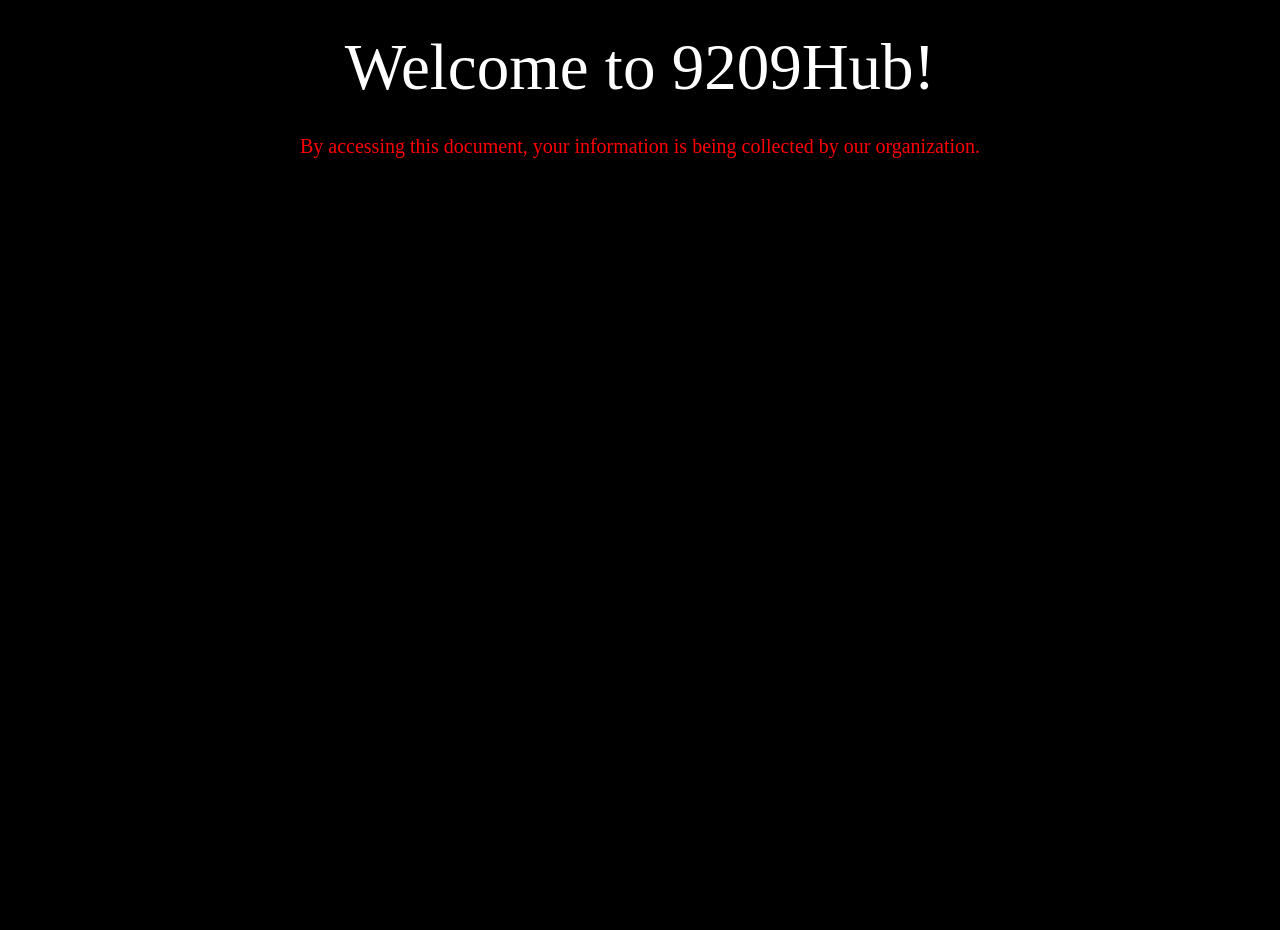
<file: index.html>
<!DOCTYPE html>

<html>
    <meta charset="utf-8"/>
    <title>9209Hub - Home</title>
    <link rel="stylesheet" href="style.css">
    <link rel="icon" href="img/9209icon.png">
</html>

<body>

<section class="title">
    <p>Welcome to 9209Hub!</p>
</section>

<section class="second">
    <p>By accessing this document, your information is being collected by our organization.</p>
</section>

<script src="script.js"></script>

</body>
</file>
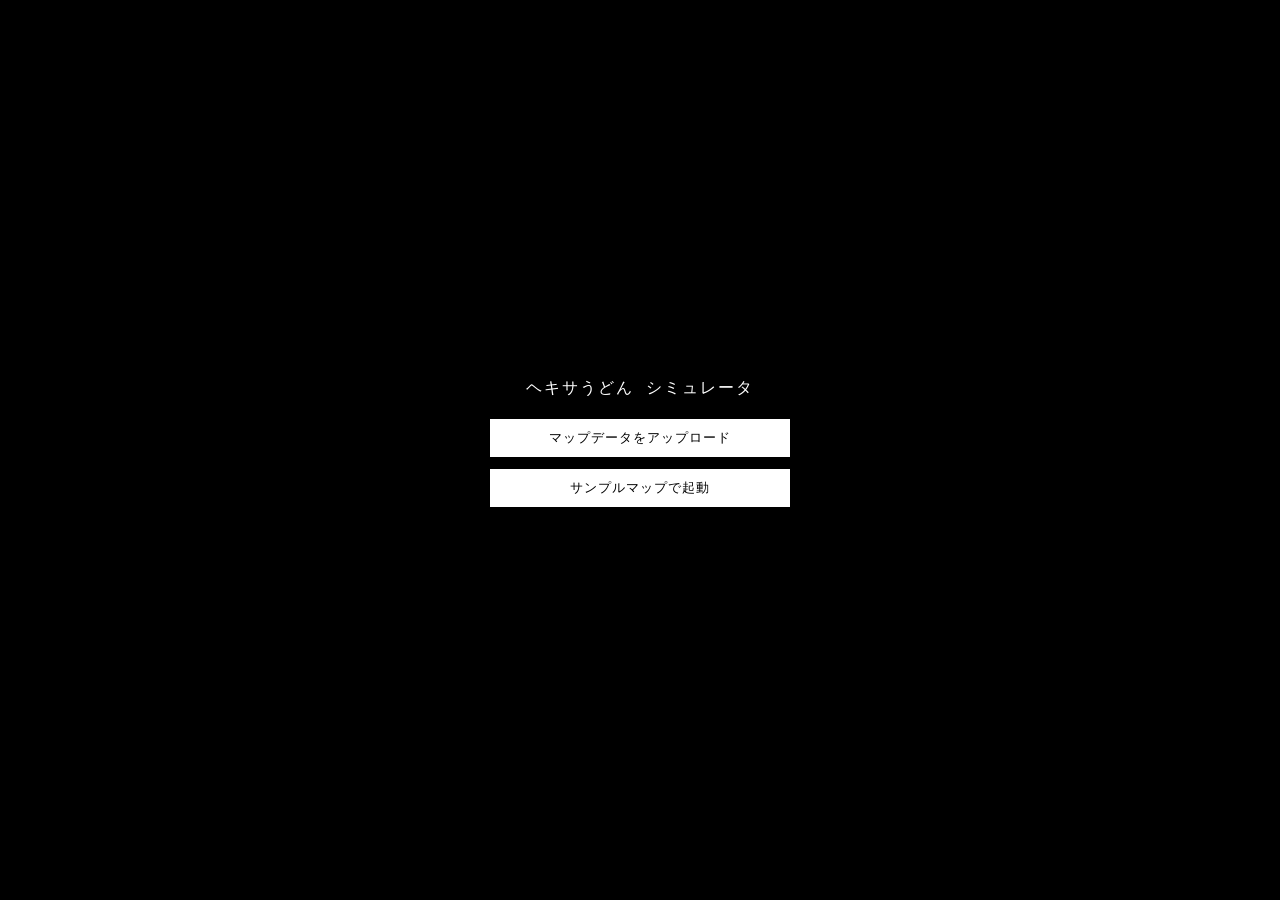
<file: classified/procon2026/index.html>
<!DOCTYPE html>
<html lang="ja">
<head>
  <meta charset="utf-8"/>
  <meta name="viewport" content="width=device-width, initial-scale=1.0">
  <meta property="og:title" content="ヘキサうどん シミュレータ"/>
  <meta property="og:description" content="第37回高専プロコン競技部門『ヘキサうどん』を公式ルール準拠で実行するツール(単一チーム版)"/>
  <title>ヘキサうどん シミュレータ</title>
  <link rel="stylesheet" href="style.css">
</head>
<body>

  <!-- ======== 1. 起動画面 ======== -->
  <div id="screen-start" class="screen">
    <div class="center-col">
      <div class="app-title">ヘキサうどん シミュレータ</div>
      <button class="start-btn" style="position: relative;">
        マップデータをアップロード
        <input type="file" id="map-file-input" accept=".json" class="ghost-file">
      </button>
      <button class="start-btn" id="btn-sample">サンプルマップで起動</button>
      <div id="start-error" class="error-text"></div>
    </div>
  </div>

  <!-- ======== 2. モード選択画面 ======== -->
  <div id="screen-mode" class="screen">
    <div class="center-col">
      <div class="app-title">入力モード選択</div>
      <button class="start-btn" id="btn-mode-json">JSONアップロード モード</button>
      <button class="start-btn" id="btn-mode-gui">GUI操作 モード</button>
      <label class="opt-check">
        <input type="checkbox" id="chk-custom-place"> エージェント初期位置をカスタム配置する
      </label>
      <div class="hint">※カスタム配置でもルール制約(非スポット平地・重複不可)は強制されます</div>
    </div>
  </div>

  <!-- ======== 3a. カスタム配置画面 ======== -->
  <div id="screen-place" class="screen">
    <div class="layout">
      <div class="left-col">
        <div class="map-zone"><canvas id="place-canvas"></canvas></div>
      </div>
      <div class="ui-zone">
        <div class="panel">
          <div class="panel-title">初期位置カスタム配置</div>
          <div class="panel-body">
            マップ上のセルをクリックして<br>
            エージェントを順番に配置してください。<br>
            配置できるのは <b>スポットのない平地</b> のみで、<br>
            重複配置はできません。
          </div>
        </div>
        <div class="panel">
          <div class="panel-title">配置状況</div>
          <div class="panel-body" id="place-list"></div>
        </div>
        <button class="action-btn" id="btn-place-reset">配置をリセット</button>
        <button class="action-btn" id="btn-place-confirm" disabled>配置を確定</button>
        <div id="place-error" class="error-text"></div>
      </div>
    </div>
  </div>

  <!-- ======== 3b. タイプ選択画面 ======== -->
  <div id="screen-type" class="screen">
    <div class="layout">
      <div class="left-col">
        <div class="map-zone">
          <canvas id="type-canvas"></canvas>
          <div id="type-overlay"></div>
        </div>
      </div>
      <div class="ui-zone">
        <div class="panel">
          <div class="panel-title">エージェントタイプ選択</div>
          <div class="panel-body">
            マップ上の各エージェントのセルで<br>
            「巡回」または「補給」を選択してください。<br><br>
            未選択のまま確定した場合、<br>
            そのエージェントは <b>巡回車</b> になります(公式Q53)。<br>
            確定後の変更はできません。
          </div>
        </div>
        <div class="panel">
          <div class="panel-title">選択状況</div>
          <div class="panel-body" id="type-list"></div>
        </div>
        <button class="action-btn" id="btn-type-confirm">タイプを確定して試合開始</button>
      </div>
    </div>
  </div>

  <!-- ======== 4. 行動計画入力画面 ======== -->
  <div id="screen-plan" class="screen">
    <div class="layout">
      <div class="left-col">
        <div class="map-zone"><canvas id="plan-canvas"></canvas></div>
      </div>
      <div class="ui-zone">
        <div class="panel">
          <div class="panel-title" id="plan-day-title">Day 1 開始</div>
          <div class="panel-body" id="plan-day-info"></div>
        </div>

        <!-- JSONアップロードモード -->
        <div class="panel" id="plan-json-panel">
          <div class="panel-title">行動計画の提出 (JSON)</div>
          <div class="panel-body">
            <button class="start-btn small" style="position: relative;">
              計画ファイルを選択
              <input type="file" id="plan-file-input" accept=".json" class="ghost-file">
            </button>
            <div class="hint">またはテキストで貼り付け:</div>
            <textarea id="plan-textarea" class="plan-text" rows="7" spellcheck="false"
              placeholder='[&#10;  [2, 2, -12],&#10;  [-16],&#10;  [0, 1, -10],&#10;  [5, 5, -2]&#10;]'></textarea>
          </div>
        </div>

        <!-- GUI操作モード -->
        <div class="panel" id="plan-gui-panel">
          <div class="panel-title">行動計画の作成 (GUI)</div>
          <div class="panel-body">
            <div class="hint">エージェントを選択→隣接セルをクリックで移動追加</div>
            <div id="gui-agent-list"></div>
            <div class="gui-controls">
              <input type="number" id="gui-wait-num" min="1" value="1">
              <button class="mini-btn" id="btn-gui-wait">待機追加</button>
              <button class="mini-btn" id="btn-gui-fill">残りを待機で埋める</button>
              <button class="mini-btn" id="btn-gui-undo">1手戻す</button>
            </div>
            <div class="hint">計画JSON(確認用):</div>
            <textarea id="gui-json-view" class="plan-text" rows="4" readonly></textarea>
            <button class="mini-btn" id="btn-gui-download">計画JSONをダウンロード</button>
          </div>
        </div>

        <button class="action-btn" id="btn-plan-submit">計画を提出</button>
        <div id="plan-error" class="error-text"></div>

        <div class="panel">
          <div class="panel-title">セル詳細 (クリックで選択)</div>
          <div class="panel-body" id="plan-cell-detail">セルをクリックすると詳細を表示します。</div>
        </div>
      </div>
    </div>
  </div>

  <!-- ======== 5. 再生画面 ======== -->
  <div id="screen-play" class="screen">
    <div class="layout">
      <div class="left-col">
        <div id="status-bar">
          <span id="st-day"></span>
          <span id="st-step"></span>
          <span id="st-next"></span>
          <div class="bar day-bar"><div class="bar-fill" id="st-day-fill"></div></div>
        </div>
        <div class="map-zone" id="play-map-zone"><canvas id="play-canvas"></canvas></div>
        <div id="control-bar">
          <button class="action-btn big" id="btn-next-phase"></button>
          <button class="action-btn" id="btn-skip-day">この日を最後まで進める ▶▶</button>
          <button class="action-btn" id="btn-day-end" style="display:none;"></button>
        </div>
      </div>

      <div class="ui-zone">
        <div class="panel">
          <div class="panel-title" id="brand-title">獲得済み系列</div>
          <div class="panel-body badge-row" id="brand-badges"></div>
        </div>
        <div class="panel">
          <div class="panel-title">エージェント</div>
          <div class="panel-body" id="agent-panel"></div>
        </div>
        <div class="panel">
          <div class="panel-title">スポット在庫</div>
          <div class="panel-body" id="spot-panel"></div>
        </div>
        <div class="panel">
          <div class="panel-title">セル詳細 (クリックで選択)</div>
          <div class="panel-body" id="play-cell-detail">セルをクリックすると詳細を表示します。</div>
        </div>
        <div class="panel log-panel">
          <div class="panel-title">イベントログ (新しい順)</div>
          <div class="panel-body" id="log-body"></div>
        </div>
      </div>
    </div>
  </div>

  <!-- ======== 6. 終了サマリ画面 ======== -->
  <div id="screen-result" class="screen">
    <div class="center-col wide">
      <div class="app-title">試合終了</div>
      <div class="result-scroll">
        <div class="panel">
          <div class="panel-title">最終結果</div>
          <div class="panel-body" id="result-summary"></div>
        </div>
        <div class="panel">
          <div class="panel-title">エージェント別成績</div>
          <div class="panel-body" id="result-agents"></div>
        </div>
        <div class="panel">
          <div class="panel-title">日別ログ</div>
          <div class="panel-body" id="result-days"></div>
        </div>
      </div>
      <div class="btn-row">
        <button class="start-btn" id="btn-reset-same">同じマップでリセット (タイプ選択から)</button>
        <button class="start-btn" id="btn-reset-all">別のマップを読み込む</button>
      </div>
    </div>
  </div>

  <script src="sim.js"></script>
  <script src="render.js"></script>
  <script src="ui.js"></script>
</body>
</html>
</file>
<file: style.css>
html{
    height: 100%;
}

body{
    font-family: serif;
    height: 100%;
    margin: 0;
    text-align: center;
    background-color: black;
    color: white;
}

.title p{
    margin: 30px;
    font-size: 65px;
}

.second p{
    font-size: 20px;
    color: red;
}
</file>
<file: classified/procon2026/style.css>
* {
  margin: 0;
  padding: 0;
  box-sizing: border-box;
}

body {
  background: #000;
  color: #fff;
  font-family: 'Courier New', monospace;
  height: 100vh;
  overflow: hidden;
}

/* ---- 画面共通 ---- */
.screen {
  display: none;
  position: absolute;
  inset: 0;
}
.screen.active { display: block; }

.center-col {
  height: 100%;
  display: flex;
  flex-direction: column;
  align-items: center;
  justify-content: center;
  gap: 12px;
}
.center-col.wide {
  width: 660px;
  max-width: 95vw;
  margin: 0 auto;
  justify-content: flex-start;
  padding: 24px 0 12px;
}
.result-scroll {
  display: flex;
  flex-direction: column;
  gap: 8px;
  width: 100%;
  /* 例外: 最大10日分の詳細データを欠落なく確認できるよう、結果画面のみ縦スクロールを許可 */
  overflow-y: auto;
  flex: 1 1 auto;
  min-height: 0;
}

.app-title {
  font-size: 16px;
  letter-spacing: 2px;
  margin-bottom: 8px;
}

.start-btn {
  width: 300px;
  padding: 10px 0;
  background: #fff;
  color: #000;
  border: none;
  font-family: 'Courier New', monospace;
  font-size: 13px;
  cursor: pointer;
  letter-spacing: 1px;
  text-align: center;
}
.start-btn.small { width: 100%; padding: 6px 0; font-size: 12px; }
.start-btn:active { background: #ccc; }

.ghost-file {
  position: absolute;
  inset: 0;
  opacity: 0;
  cursor: pointer;
  width: 100%;
  height: 100%;
}

.opt-check { font-size: 12px; color: #ccc; cursor: pointer; }
.hint { font-size: 11px; color: #777; margin: 3px 0; }

/* ---- 2カラムレイアウト ---- */
.layout { display: flex; height: 100%; }

.left-col {
  flex: 1 1 auto;
  min-width: 0;
  display: flex;
  flex-direction: column;
}

/* マップゾーン: 領域固定・セルサイズ側を調整(仕様Q23) */
.map-zone {
  position: relative;
  flex: 1 1 auto;
  min-height: 0;
  background: #000;
  border-right: 1px solid #333;
}
.map-zone canvas { display: block; width: 100%; height: 100%; }

/* UIゾーン */
.ui-zone {
  width: 400px;
  flex: 0 0 400px;
  height: 100%;
  padding: 6px;
  display: flex;
  flex-direction: column;
  gap: 6px;
  overflow: hidden; /* スクロール不許可(仕様Q24) */
}

.panel {
  border: 1px solid #444;
  background: #0a0a0a;
  flex-shrink: 0;
}
.panel-title {
  background: #1a1a1a;
  font-size: 11px;
  padding: 3px 6px;
  color: #aaa;
  border-bottom: 1px solid #333;
}
.panel-body {
  padding: 5px 6px;
  font-size: 11px;
  line-height: 1.6;
}
.log-panel {
  flex: 1 1 auto;
  min-height: 40px;
  display: flex;
  flex-direction: column;
}
.log-panel .panel-body {
  overflow: hidden;
  color: #9c9;
  font-size: 10px;
  line-height: 1.5;
}
.log-head { color: #888; margin-top: 2px; }

/* ステータスバー / コントロールバー */
#status-bar {
  height: 34px;
  flex: 0 0 34px;
  display: flex;
  align-items: center;
  gap: 18px;
  padding: 0 10px;
  font-size: 12px;
  border-bottom: 1px solid #333;
  border-right: 1px solid #333;
}
#control-bar {
  height: 48px;
  flex: 0 0 48px;
  display: flex;
  align-items: center;
  justify-content: center;
  gap: 10px;
  border-top: 1px solid #333;
  border-right: 1px solid #333;
}

.action-btn {
  background: #fff;
  color: #000;
  border: none;
  font-family: 'Courier New', monospace;
  font-size: 12px;
  padding: 6px 14px;
  cursor: pointer;
}
.action-btn.big { font-size: 13px; padding: 8px 20px; }
.action-btn:disabled { background: #555; color: #999; cursor: default; }
.action-btn:active:not(:disabled) { background: #ccc; }

.mini-btn {
  background: #222;
  color: #ddd;
  border: 1px solid #555;
  font-family: 'Courier New', monospace;
  font-size: 11px;
  padding: 3px 8px;
  cursor: pointer;
}
.mini-btn:active { background: #444; }

/* ---- バー類 ---- */
.bar {
  background: #222;
  border: 1px solid #444;
  height: 8px;
  position: relative;
}
.bar-fill { background: #fff; height: 100%; width: 0%; }
.day-bar { width: 180px; }
.fuel-bar { width: 64px; display: inline-block; vertical-align: middle; flex-shrink: 0; }
.stock-bar { width: 56px; display: inline-block; vertical-align: middle; flex-shrink: 0; }
.sum-bar { width: 90px; display: inline-block; vertical-align: middle; flex-shrink: 0; }

/* ---- エージェント / スポット表示 ---- */
.agent-row, .spot-row {
  display: flex;
  align-items: center;
  gap: 5px;
  padding: 2px 0;
  white-space: nowrap;
  overflow: hidden;
}
.agent-icon {
  display: inline-flex;
  align-items: center;
  justify-content: center;
  width: 18px;
  height: 18px;
  border-radius: 50%;
  font-size: 10px;
  font-weight: bold;
  color: #000;
  flex-shrink: 0;
}
.agent-icon.patrol { background: #4fc3f7; }
.agent-icon.supply { background: #ffa726; }
.agent-icon.none   { background: #555; color: #ccc; }

.a-pos { width: 128px; font-size: 10px; overflow: hidden; text-overflow: ellipsis; }
.a-fuel { font-size: 10px; width: 44px; flex-shrink: 0; }
.a-udon { font-size: 10px; color: #ddd; overflow: hidden; text-overflow: ellipsis; }

.spot-dot {
  width: 10px; height: 10px; border-radius: 50%;
  display: inline-block; flex-shrink: 0;
  border: 1px solid #000;
}

.badge-row { display: flex; align-items: center; gap: 6px; flex-wrap: wrap; }
.brand-badge {
  color: #000;
  font-size: 10px;
  padding: 2px 6px;
  font-weight: bold;
}
.sum-text { font-size: 10px; color: #aaa; }

/* ---- 行動計画入力 ---- */
.plan-text {
  width: 100%;
  background: #000;
  color: #fff;
  border: 1px solid #444;
  font-family: 'Courier New', monospace;
  font-size: 11px;
  padding: 4px;
  resize: none;
  margin: 4px 0;
}
.error-text {
  color: #f66;
  font-size: 11px;
  margin-top: 4px;
  line-height: 1.5;
  white-space: pre-wrap;
  max-height: 130px;
  overflow-y: auto; /* エラーのみ例外的にスクロール可(全文確認のため) */
}

/* ---- GUIモード ---- */
#gui-agent-list { margin: 4px 0; }
.gui-agent-row {
  display: flex;
  align-items: center;
  gap: 5px;
  padding: 2px 3px;
  cursor: pointer;
  border: 1px solid transparent;
  white-space: nowrap;
}
.gui-agent-row.sel { border-color: #fff; background: #161616; }
.gui-sum { font-size: 10px; width: 52px; flex-shrink: 0; }
.gui-controls {
  display: flex;
  align-items: center;
  gap: 5px;
  margin: 4px 0;
  flex-wrap: wrap;
}
#gui-wait-num {
  width: 48px;
  background: #000;
  color: #fff;
  border: 1px solid #444;
  font-family: 'Courier New', monospace;
  font-size: 11px;
  padding: 2px 4px;
}

/* ---- タイプ選択オーバーレイ ---- */
#type-overlay { position: absolute; inset: 0; pointer-events: none; }
.type-btns {
  position: absolute;
  transform: translate(-50%, 0);
  display: flex;
  gap: 2px;
  pointer-events: auto;
}
.type-btns button {
  font-family: 'Courier New', monospace;
  font-size: 10px;
  padding: 1px 5px;
  border: 1px solid #666;
  background: #111;
  color: #ccc;
  cursor: pointer;
}
.type-btns button.sel-patrol { background: #4fc3f7; color: #000; border-color: #4fc3f7; }
.type-btns button.sel-supply { background: #ffa726; color: #000; border-color: #ffa726; }

.btn-row { display: flex; gap: 12px; margin-top: 10px; flex-shrink: 0; }
</file>
